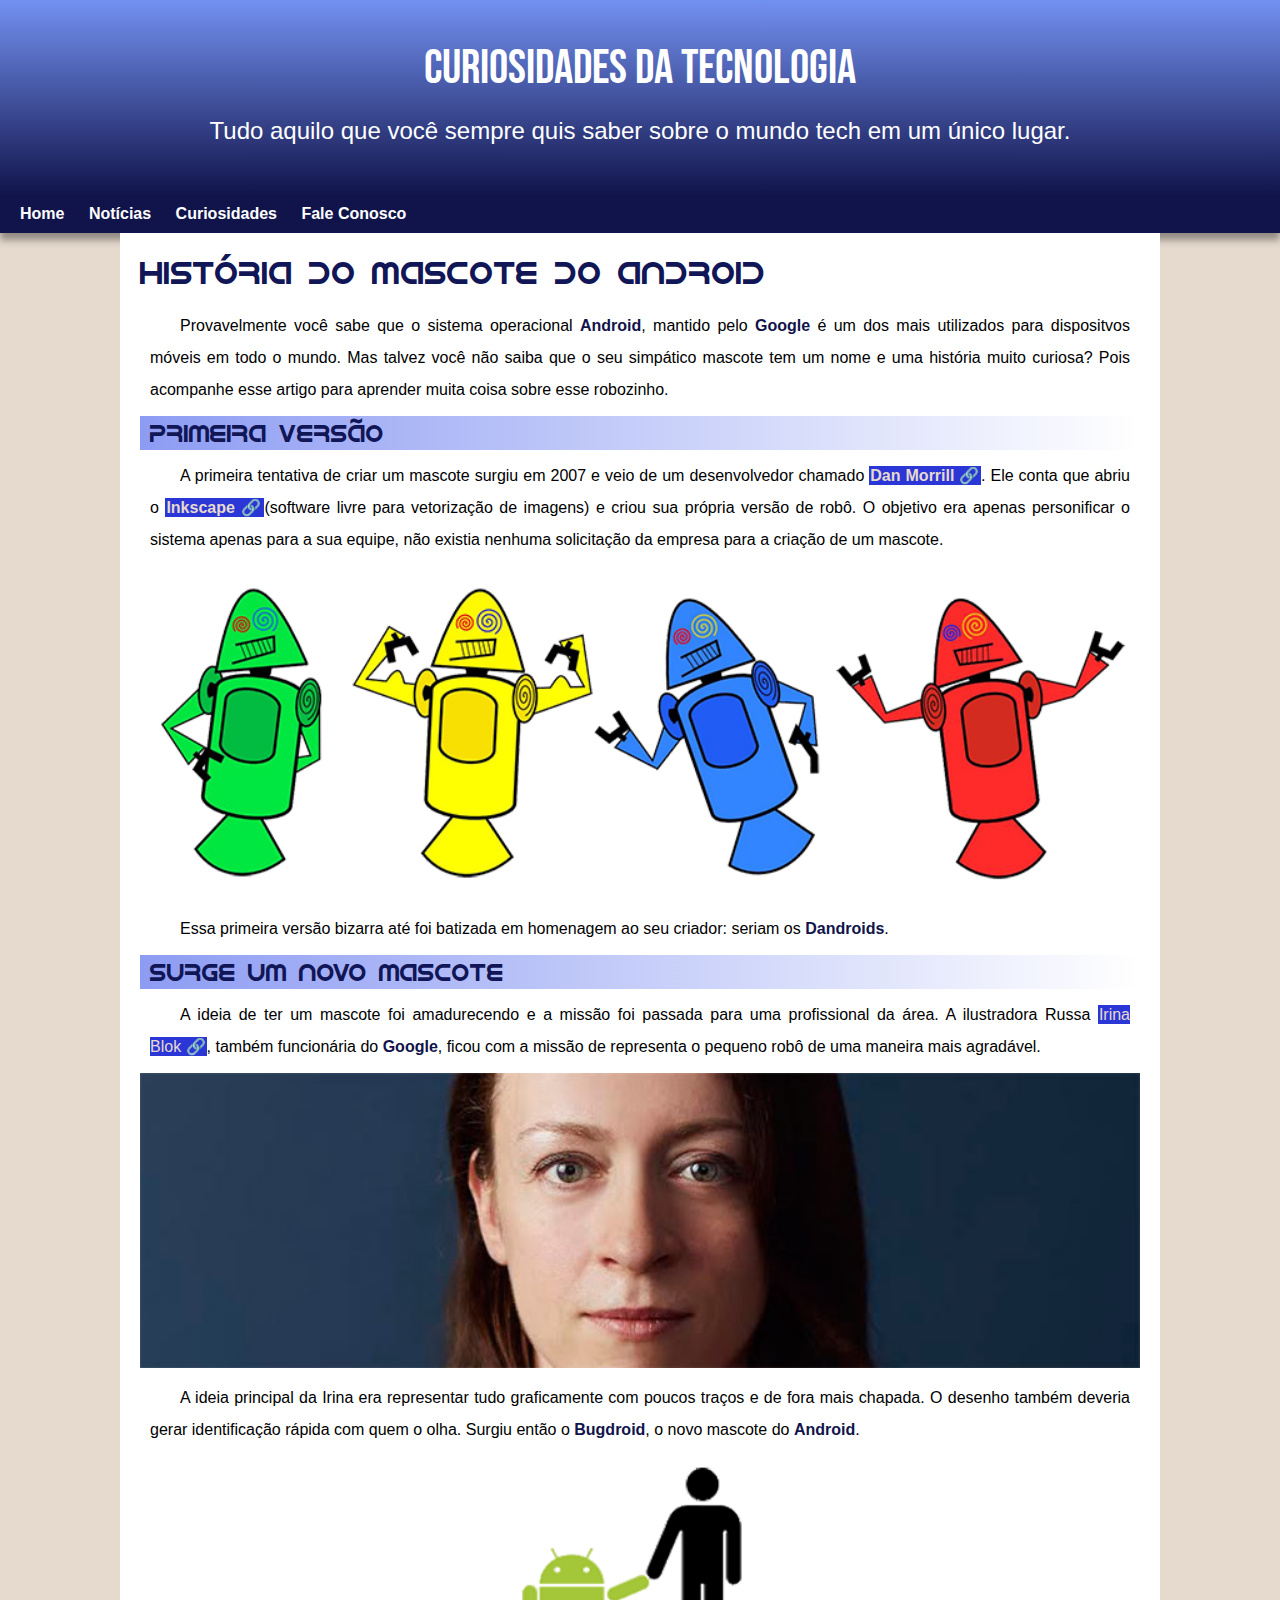
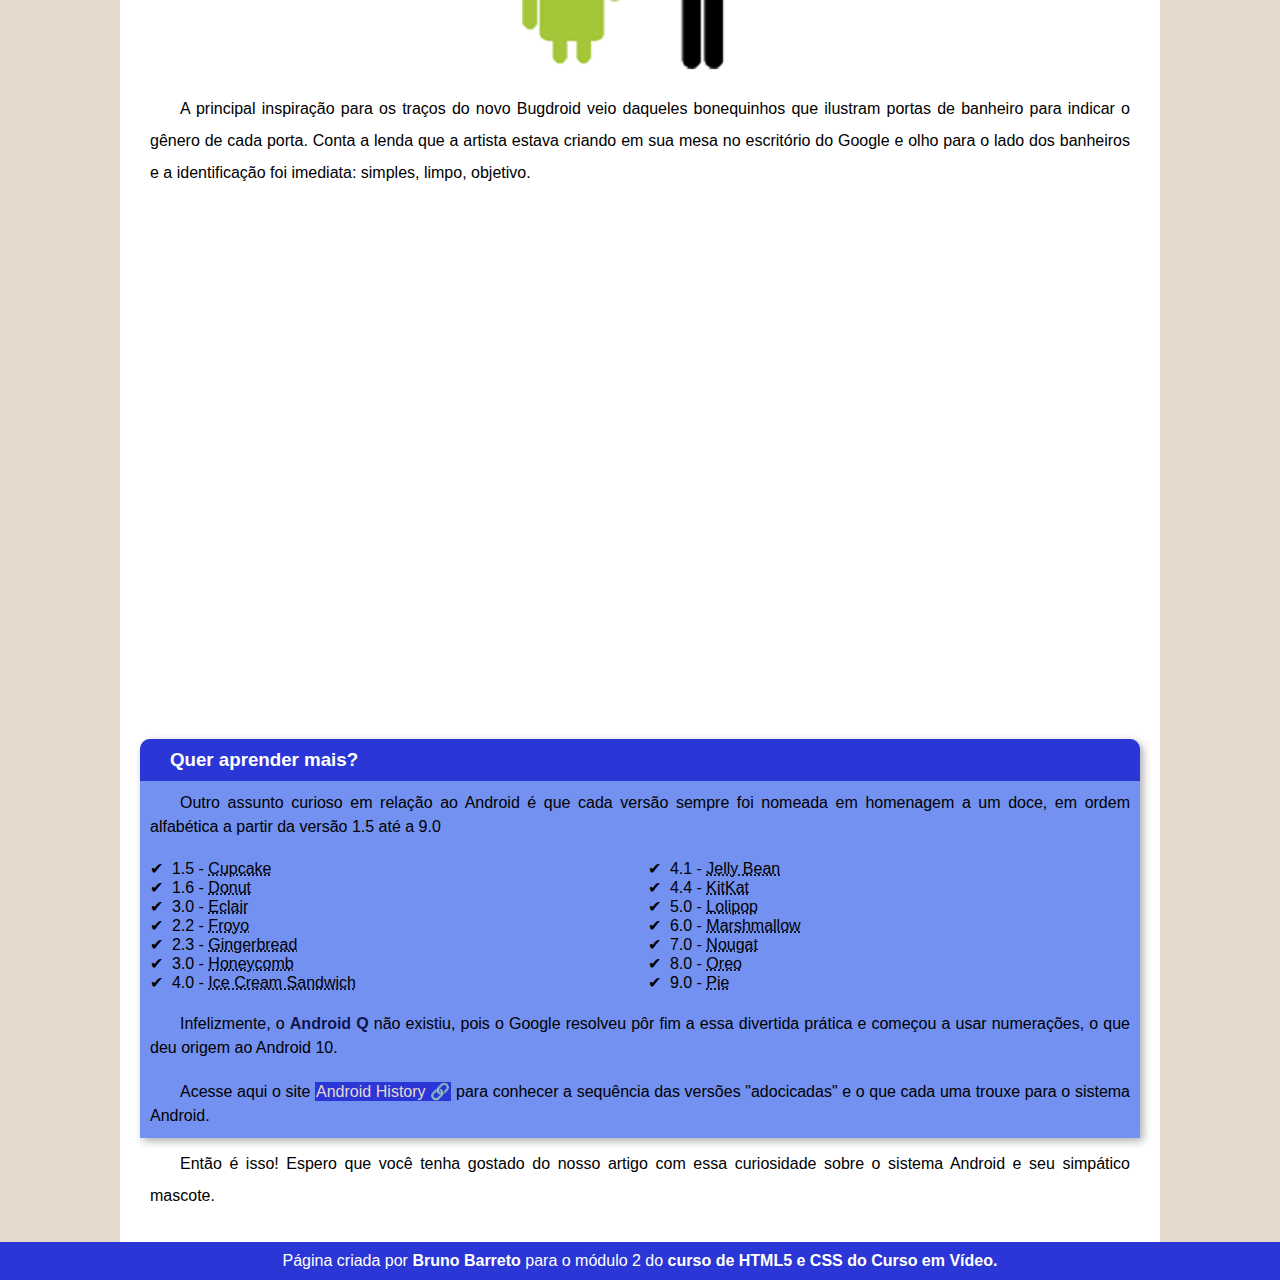
<file: index.html>
<!DOCTYPE html>
<html lang="pt-br">
<head>
    <meta charset="UTF-8">
    <meta http-equiv="X-UA-Compatible" content="IE=edge">
    <meta name="viewport" content="width=device-width, initial-scale=1.0">
    <title>Desafio-android</title>
    <link rel="shortcut icon" href="imagens/favicon.ico" type="image/x-icon">
    <link rel="stylesheet" href="style.css">
</head>
<body>
    <header>
        <h1>CURIOSIDADES DA TECNOLOGIA</h1>
        <p>Tudo aquilo que você sempre quis saber sobre o mundo tech em um único lugar.</p> 
    </header>
    <nav>
        <a href="#">Home</a>
        <a href="#">Notícias</a>
        <a href="#">Curiosidades</a>
        <a href="#">Fale Conosco</a>
    </nav>
    <main>
        <article>            
                <h1>HISTÓRIA DO MASCOTE DO ANDROID</h1>

                <p>
                    Provavelmente você sabe que o sistema operacional <span>Android</span>, mantido pelo <span>Google</span> é um dos mais utilizados para dispositvos móveis em todo o mundo. Mas talvez você não saiba que o seu simpático mascote tem um nome e uma história muito curiosa? Pois acompanhe esse artigo para aprender muita coisa sobre esse robozinho.
                </p>

                <h2>PRIMEIRA VERSÃO</h2>

                <p>
                    A primeira tentativa de criar um mascote surgiu em 2007 e veio de um desenvolvedor chamado <span><a href="https://www.linkedin.com/in/morrildl/" target="_blank" class="external">Dan Morrill</a></span>. Ele conta que abriu o <span class="esp"><a href="https://inkscape.org/" target="_blank" class="external">Inkscape</a></span>(software livre para vetorização de imagens) e criou sua própria versão de robô. O objetivo era apenas personificar o sistema apenas para a sua equipe, não existia nenhuma solicitação da empresa para a criação de um mascote.
                </p>

                <picture>
                    <source media="(max-width:670px)" srcset="imagens/dan-droids-pq.png">
                    <img src="imagens/dan-droids.png" alt="droids">
                </picture>

                <p>
                    Essa primeira versão bizarra até foi batizada em homenagem ao seu criador: seriam os <span>Dandroids</span>.
                </p>

                <h2>Surge um novo mascote</h2>

                <p>
                    A ideia de ter um mascote foi amadurecendo e a missão foi passada para uma profissional da área. A ilustradora Russa <span></span><a href="https://www.irinablok.com/" target="_blank" class="external">Irina Blok</a>, também funcionária do <span>Google</span>, ficou com a missão de representa o pequeno robô de uma maneira mais agradável.
                </p>

                <picture>
                    <source  media="(max-width:670px)" srcset="imagens/irina-blok-pq.jpg">
                    <img src="imagens/irina-blok.jpg" alt="Irina Blok">
                </picture>

                <p>
                    A ideia principal da Irina era representar tudo graficamente com poucos traços e de fora mais chapada. O desenho também deveria gerar identificação rápida com quem o olha. Surgiu então o <span>Bugdroid</span>, o novo mascote do <span>Android</span>.
                </p>

                <img class="peq" src="imagens/bugdroid.png" alt="bugdroid">

                <p>
                    A principal inspiração para os traços do novo Bugdroid veio daqueles bonequinhos que ilustram portas de banheiro para indicar o gênero de cada porta. Conta a lenda que a artista estava criando em sua mesa no escritório do Google e olho para o lado dos banheiros e a identificação foi imediata: simples, limpo, objetivo.
                </p>

                <div class="video">
                    <iframe width="560" height="315" src="https://www.youtube.com/embed/l2UDgpLz20M" title="YouTube video player" frameborder="0" allow="accelerometer; autoplay; clipboard-write; encrypted-media; gyroscope; picture-in-picture" allowfullscreen></iframe>
                </div>
            
            <aside>
                <h3>Quer aprender mais?</h3>

                <p>
                    Outro assunto curioso em relação ao Android é que cada versão sempre foi nomeada em homenagem a um doce, em ordem alfabética a partir da versão 1.5 até a 9.0
                </p>

                    <ul>
                        <li>1.5 - <abbr title="Bolo de copo">Cupcake</abbr></li>
                        <li>1.6 - <abbr title="Rosquinha">Donut</abbr></li>
                        <li>3.0 - <abbr title="Bomba">Eclair</abbr></li>
                        <li>2.2 - <abbr title="Iogurte Congelado">Froyo</abbr></li>
                        <li>2.3 - <abbr title="Biscoito de Gengibre">Gingerbread</abbr></li>
                        <li>3.0 - <abbr title="Favo de Mel">Honeycomb</abbr></li>
                        <li>4.0 - <abbr title="Sanduíche de Sorvete">Ice Cream Sandwich</abbr></li>
                        <li>4.1 - <abbr title="Jujuba">Jelly Bean</abbr></li>
                        <li>4.4 - <abbr title="KitKat">KitKat</abbr></li>
                        <li>5.0 - <abbr title="Pirulito">Lolipop</abbr></li>
                        <li>6.0 - <abbr title="Marshmallow">Marshmallow</abbr></li>
                        <li>7.0 - <abbr title="Torrone">Nougat</abbr></li>
                        <li>8.0 - <abbr title="Oreo">Oreo</abbr></li>
                        <li>9.0 - <abbr title="Torta">Pie</abbr></li>
                    </ul>                        
              
                <p>
                    Infelizmente, o <span>Android Q</span> não existiu, pois o Google resolveu pôr fim a essa divertida prática e começou a usar numerações, o que deu origem ao Android 10.
                </p>
                <p>
                    Acesse aqui o site <a href="https://www.android.com/" target="_blank" class="external">Android History</a> para conhecer a sequência das versões "adocicadas" e o que cada uma trouxe para o sistema Android.
                </p>
            </aside>
                <p>
                    Então é isso! Espero que você tenha gostado do nosso artigo com essa curiosidade sobre o sistema Android e seu simpático mascote. 
                </p>

        </article>
    </main>
    <footer>
        Página criada por <strong><a href="https://github.com/BBarretoCH" target="_blank">Bruno Barreto</a></strong> para o módulo 2 do <strong>curso de HTML5 e CSS do Curso em Vídeo.</strong>
    </footer>
</body>
</html>
</file>
<file: style.css>
@charset "UTF-8";

@import url('https://fonts.googleapis.com/css2?family=Bebas+Neue&display=swap');

@font-face {
    font-family: 'idroid';
    src: url('fontes/idroid.otf') format('opentype');
    font-weight: bold;
    font-style: normal;
}

* {
    padding: 0px;
    margin: 0px;
    
}

:root {
    --cor0: #e6dace;
    --cor1: #7391f1;
    --cor2: #2B36D6;
    --cor3: #2129A3; 
    --cor4: #111657;
    --cor5: #11144b;

    --fonte-padrao: Arial, Verdana, Helvetica, Sans-serif;
    --fonte-android: 'idroid';
    --fonte-destaque: 'Bebas neue';

    --alinhamento-padrao: justify;
}

body {
    background-color: var(--cor0);
    font-family: var(--fonte-padrao);
}

a.external::after {
    content: '\00A0\1F517';
}

header {
    background-image: linear-gradient(to bottom, var(--cor1), var(--cor5) ) ;
    height: auto;
    padding: 20px 0px;
    text-align: Center;    
}

header > h1 {
    font-family: var(--fonte-destaque);
    color: white;
    font-size: 3em;
    font-weight: normal;
    margin: 20px;
}

header p {
    color: white;
    text-align: center;
    font-size: 1.5em;
    padding-bottom: 30px;
}

nav {
    background-color: var(--cor5);
    padding: 10px;
    box-shadow: 0px 7px 7px rgba(0, 0, 0, 0.37);    
}

nav > a {
    padding: 10px;
    color: white;
    text-decoration: none;
    font-weight: bold;
    transition-duration: .5s;
}

nav > a:hover {
    color: yellow;
    background-color: #2129A3;
}

nav > a:active {
    color: aqua;
}

main {
    background-color: white;
    padding: 20px;
    min-width: 300px;
    max-width: 1000px;
    margin: auto;
}

main h1 {
    font-family: var(--fonte-android);
    color: #111657;
    font-size: 2em;
    padding-bottom: 10px;
}

main h2 {
    font-family: var(--fonte-android);
    color: #111657;
    padding: 3px 10px;
    background-image: linear-gradient(to right, rgb(141, 156, 243), transparent);
}

main p {
    text-align: var(--alinhamento-padrao);
    text-indent: 30px;
    line-height: 2em;
    padding: 10px;
}

main a {
    background-color: var(--cor2);
    text-decoration: none;
    color: var(--cor0);
    padding: 1px;
    margin: auto;
}

main a:hover {
    color: white;
    text-decoration: underline;
}

main img.peq {
    width: 350px;
    display: block;
    margin: auto;
}

img {
    width: 100%;
}

div.video {
    margin: 0px -20px 20px;
    padding: 20px;
    padding-bottom: 50%;
    position: relative;
}

div.video > iframe {
    position: absolute;
    top: 5%;
    left: 5%;
    width: 90%;
    height: 90%;

}

span {
    color: var(--cor5);
    font-weight: bold;
}

aside {
    background-color: var(--cor1);
    border-top-left-radius: 10px;
    border-top-right-radius: 10px;
    box-shadow: 3px 3px 8px rgba(0, 0, 0, 0.329);
}

aside h3 {
    padding: 10px;
    background-color: var(--cor2);
    color: white;
    border-top-left-radius: 10px;
    border-top-right-radius: 10px;
    text-indent: 20px;
}

aside p {
    line-height: 1.5em;
}

aside ul {
    list-style-position: inside;
    columns: 2;
    padding: 10px;
    list-style-type: '\2714\00A0\00A0';
}

footer {
    background-color: var(--cor2);
    color: white;
    text-align: center;
    padding: 10px;
}

footer a {
    color: white;
    text-decoration: none;
}

footer a:hover {
    text-decoration: underline;
    background-color: var(--cor4);
}
</file>
